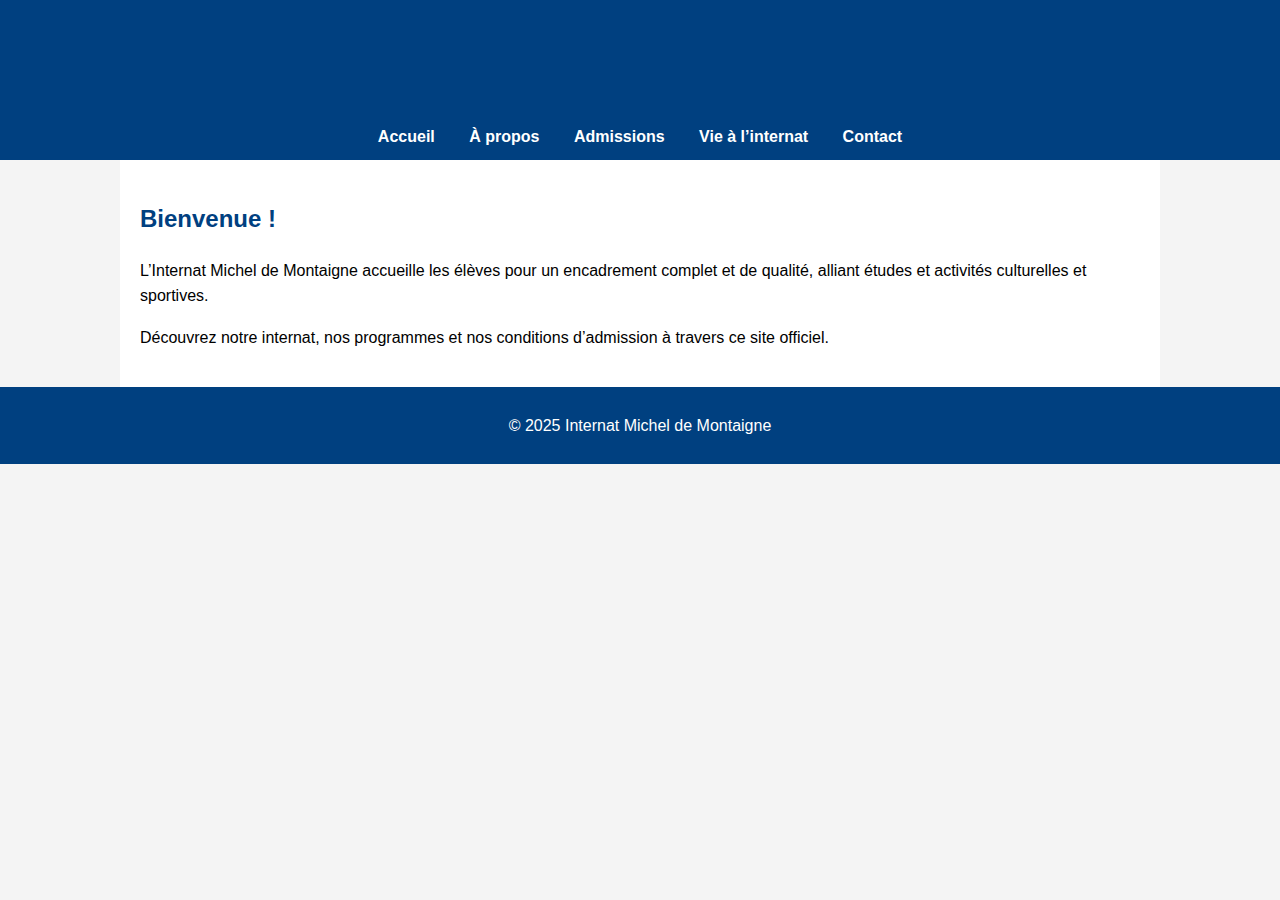
<file: index.html>
<!DOCTYPE html>
<html lang="fr">
<head>
    <meta charset="UTF-8">
    <title>Internat Michel de Montaigne - Accueil</title>
    <link rel="stylesheet" href="css/style.css">
</head>
<body>
    <header>
        <h1>Internat Michel de Montaigne</h1>
    </header>
    <nav>
        <a href="index.html">Accueil</a>
        <a href="apropos.html">À propos</a>
        <a href="admissions.html">Admissions</a>
        <a href="vie-internat.html">Vie à l’internat</a>
        <a href="contact.html">Contact</a>
    </nav>
    <div class="container">
        <h2>Bienvenue !</h2>
        <p>L’Internat Michel de Montaigne accueille les élèves pour un encadrement complet et de qualité, alliant études et activités culturelles et sportives.</p>
        <p>Découvrez notre internat, nos programmes et nos conditions d’admission à travers ce site officiel.</p>
    </div>
    <footer>
        <p>&copy; 2025 Internat Michel de Montaigne</p>
    </footer>
</body>
</html>
</file>
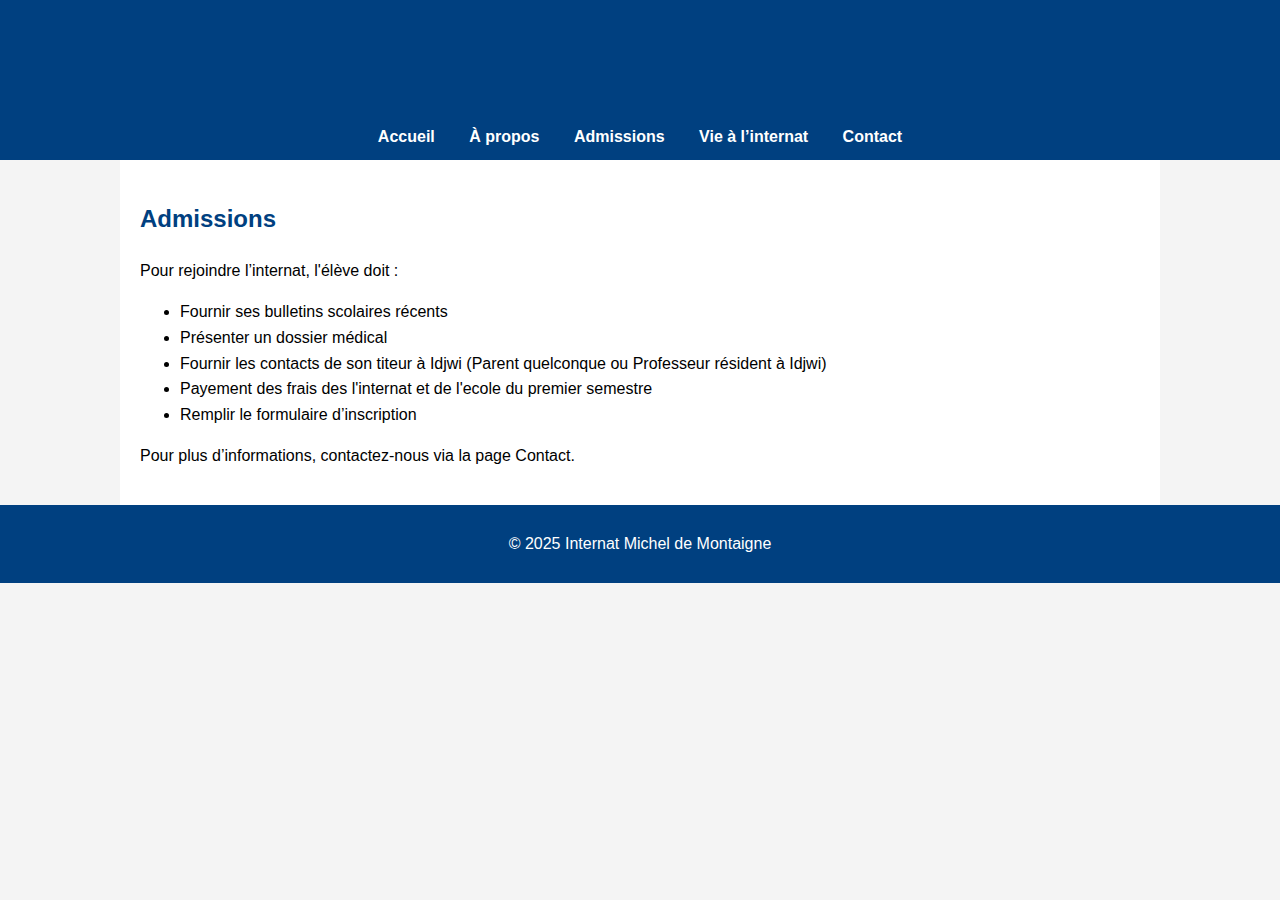
<file: admission.html>
<!DOCTYPE html>
<html lang="fr">
<head>
    <meta charset="UTF-8">
    <title>Admissions - Internat Michel de Montaigne</title>
    <link rel="stylesheet" href="css/style.css">
</head>
<body>
    <header>
        <h1>Internat Michel de Montaigne</h1>
    </header>
    <nav>
        <a href="index.html">Accueil</a>
        <a href="apropos.html">À propos</a>
        <a href="admissions.html">Admissions</a>
        <a href="vie-internat.html">Vie à l’internat</a>
        <a href="contact.html">Contact</a>
    </nav>
    <div class="container">
        <h2>Admissions</h2>
        <p>Pour rejoindre l’internat, l'élève doit :</p>
        <ul>
            <li>Fournir ses bulletins scolaires récents </li>
            <li>Présenter un dossier médical</li>
            <li>Fournir les contacts de son titeur à Idjwi (Parent quelconque ou Professeur résident à Idjwi)</li>
            <li>Payement des frais des l'internat et de l'ecole du premier semestre</li>
            <li>Remplir le formulaire d’inscription</li>
        </ul>
        <p>Pour plus d’informations, contactez-nous via la page Contact.</p>
    </div>
    <footer>
        <p>&copy; 2025 Internat Michel de Montaigne</p>
    </footer>
</body>
</html>
</file>
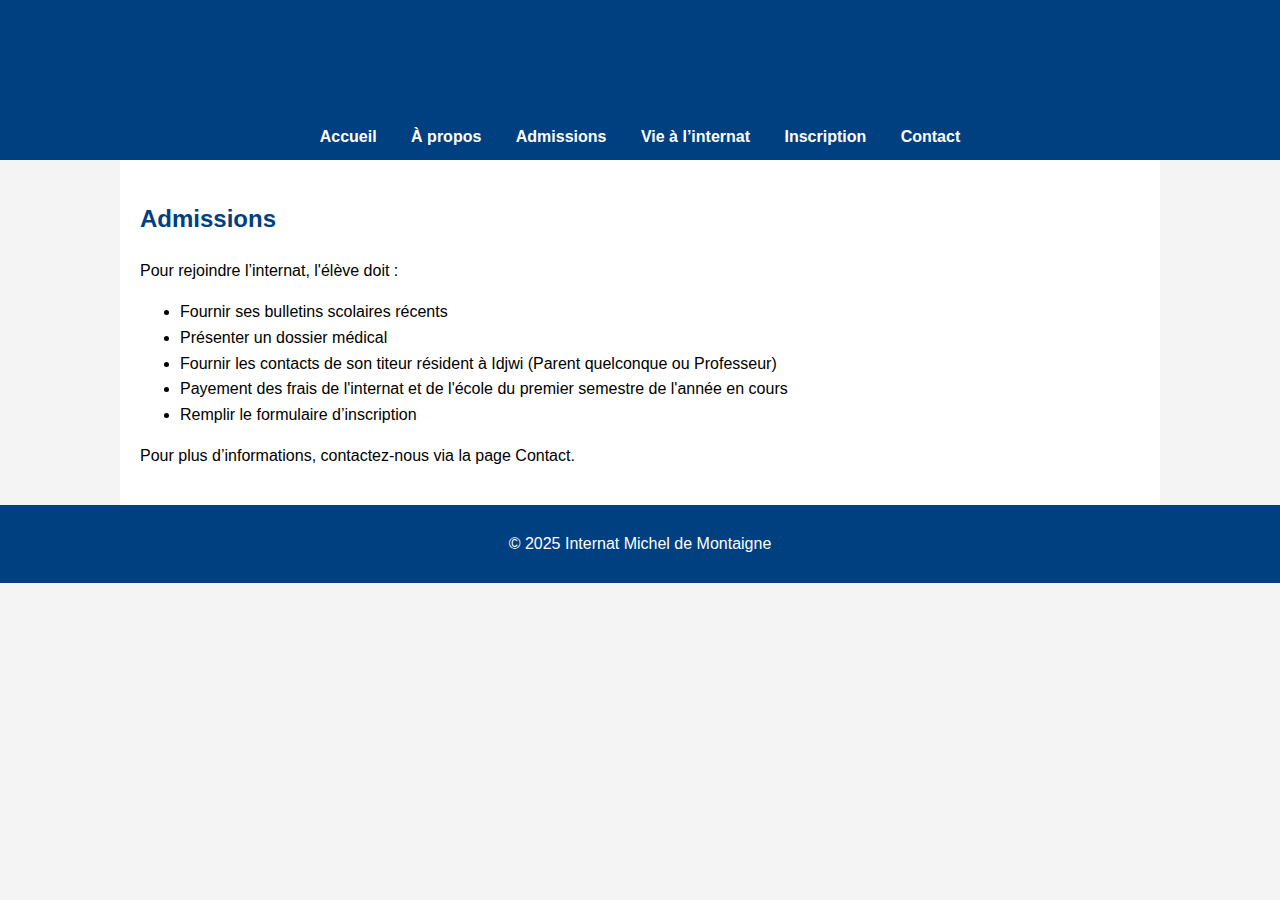
<file: admissions.html>
<!DOCTYPE html>
<html lang="fr">
<head>
    <meta charset="UTF-8">
    <title>Admissions - Internat Michel de Montaigne</title>
    <link rel="stylesheet" href="css/style.css">
</head>
<body>
    <header>
        <h1>Internat Michel de Montaigne</h1>
    </header>
    <nav>
        <a href="index.html">Accueil</a>
        <a href="apropos.html">À propos</a>
        <a href="admissions.html">Admissions</a>
        <a href="vie-internat.html">Vie à l’internat</a>
        <a href="inscription.html">Inscription</a>
        <a href="contact.html">Contact</a>
    </nav>
    <div class="container">
        <h2>Admissions</h2>
        <p>Pour rejoindre l’internat, l'élève doit :</p>
        <ul>
            <li>Fournir ses bulletins scolaires récents </li>
            <li>Présenter un dossier médical</li>
            <li>Fournir les contacts de son titeur résident à Idjwi (Parent quelconque ou Professeur)</li>
            <li>Payement des frais de l'internat et de l'école du premier semestre de l'année en cours </li>
            <li>Remplir le formulaire d’inscription</li>
        </ul>
        <p>Pour plus d’informations, contactez-nous via la page Contact.</p>
    </div>
    <footer>
        <p>&copy; 2025 Internat Michel de Montaigne</p>
    </footer>
</body>
</html>
</file>
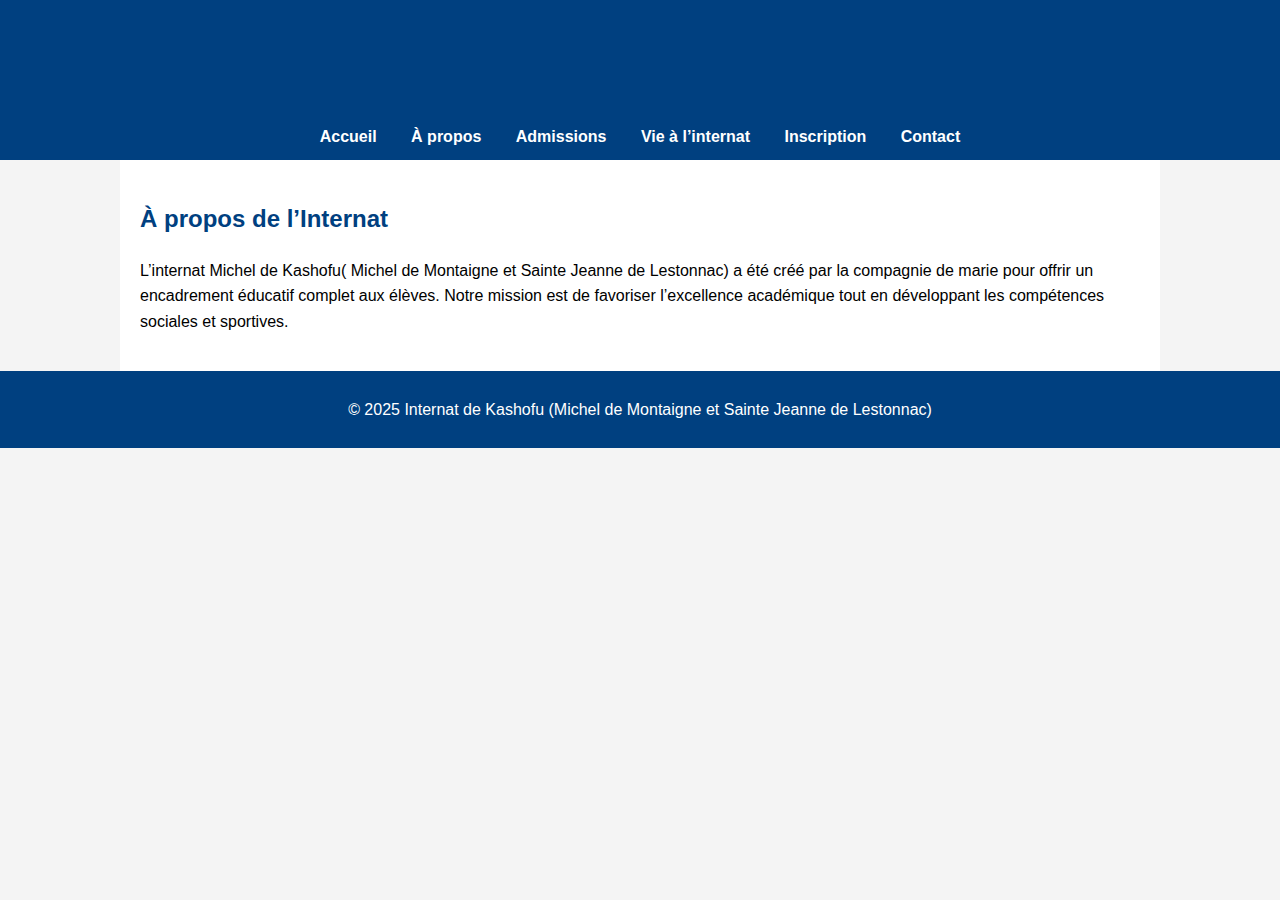
<file: apropos.html>
<!DOCTYPE html>
<html lang="fr">
<head>
    <meta charset="UTF-8">
    <title>À propos - Internat Michel de Montaigne</title>
    <link rel="stylesheet" href="css/style.css">
</head>
<body>
    <header>
        <h1>Internat Michel de Montaigne</h1>
    </header>
    <nav>
        <a href="index.html">Accueil</a>
        <a href="apropos.html">À propos</a>
        <a href="admissions.html">Admissions</a>
        <a href="vie-internat.html">Vie à l’internat</a>
        <a href="inscription.html">Inscription</a>
        <a href="contact.html">Contact</a>
    </nav>
    <div class="container">
        <h2>À propos de l’Internat</h2>
        <p>L’internat Michel de Kashofu( Michel de Montaigne et Sainte Jeanne de Lestonnac) a été créé par la compagnie de marie pour offrir un encadrement éducatif complet aux élèves. Notre mission est de favoriser l’excellence académique tout en développant les compétences sociales et sportives.</p>
    </div>
    <footer>
        <p>&copy; 2025 Internat de Kashofu (Michel de Montaigne et Sainte Jeanne de Lestonnac)</p> 
    </footer>
</body>
</html>
</file>
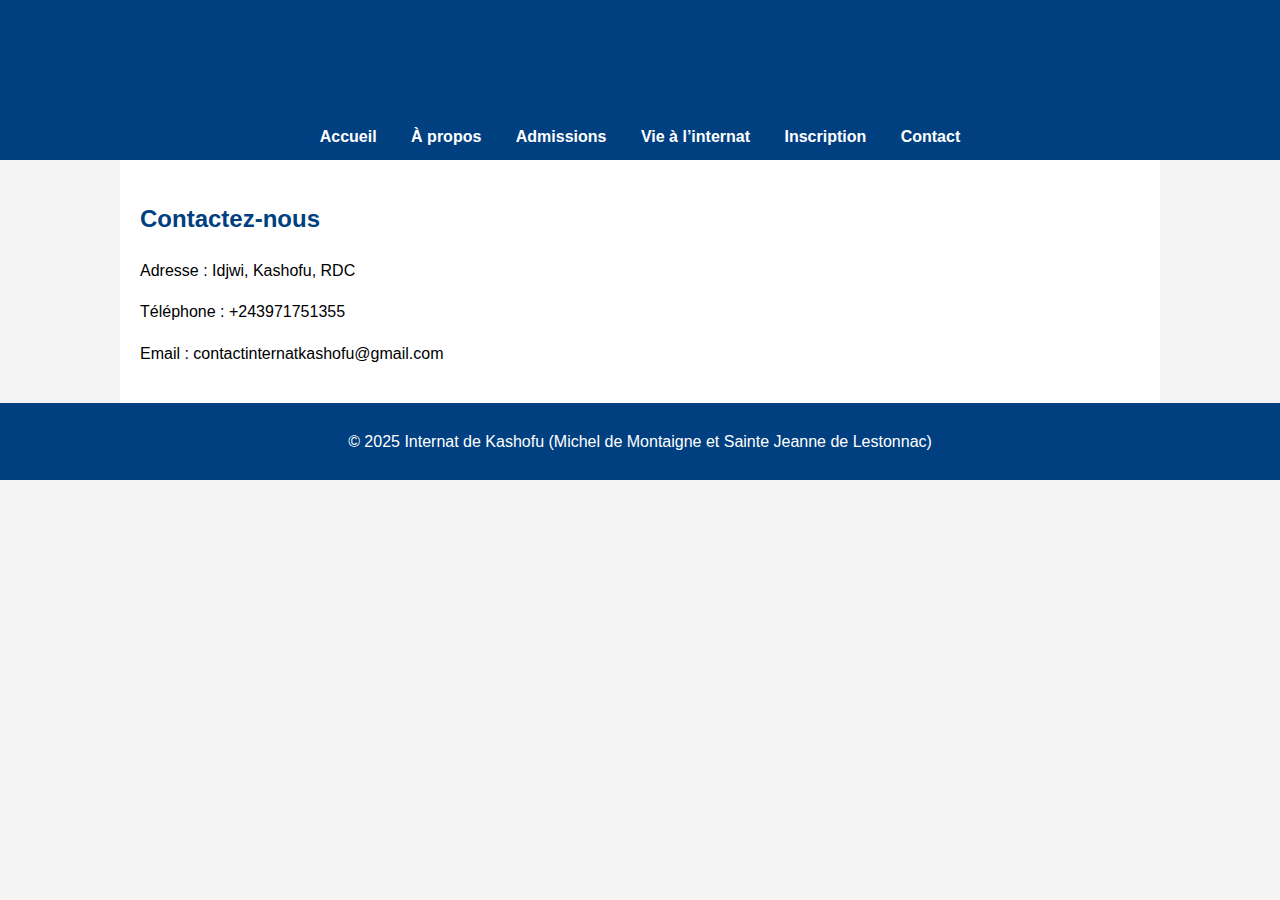
<file: contact.html>
<!DOCTYPE html>
<html lang="fr">
<head>
    <meta charset="UTF-8">
    <title>Contact - Internat de Kashofu </title>
    <link rel="stylesheet" href="css/style.css">
</head>
<body>
    <header>
        <h1>Internat de Kashofu (Michel de Montaigne et Sainte Jeanne de Lestonnac)</h1>
    </header>
    <nav>
        <a href="index.html">Accueil</a>
        <a href="apropos.html">À propos</a>
        <a href="admissions.html">Admissions</a>
        <a href="vie-internat.html">Vie à l’internat</a>
        <a href="inscription.html">Inscription</a>
        <a href="contact.html">Contact</a>
    </nav>
    <div class="container">
        <h2>Contactez-nous</h2>
        <p>Adresse : Idjwi, Kashofu, RDC</p>
        <p>Téléphone : +243971751355</p>
        <p>Email : contactinternatkashofu@gmail.com</p>
    </div>
    <footer>
        <p>&copy; 2025 Internat de Kashofu (Michel de Montaigne et Sainte Jeanne de Lestonnac)</p>
    </footer>
</body>
</html>
</file>
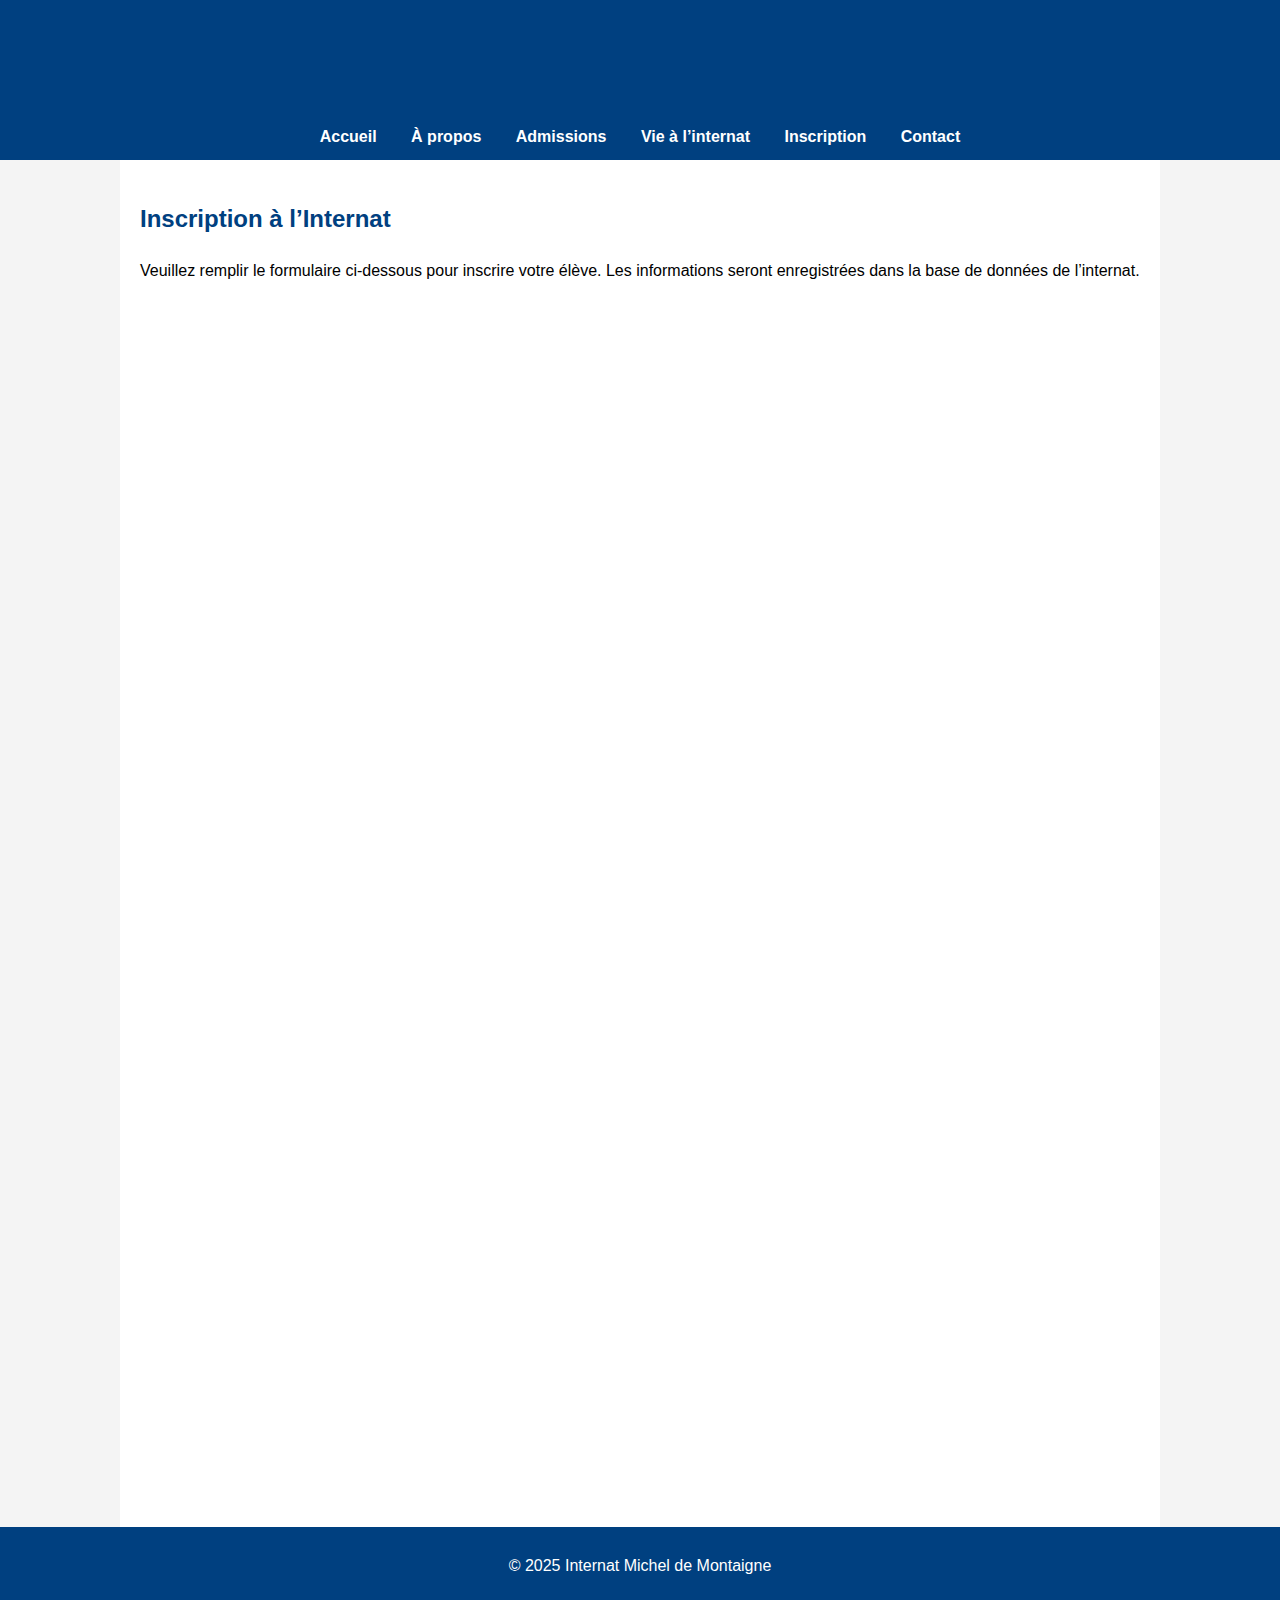
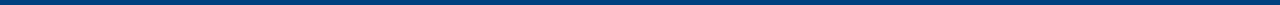
<file: inscription.html>
<!DOCTYPE html>
<html lang="fr">
<head>
    <meta charset="UTF-8">
    <title>Inscription - Internat Michel de Montaigne</title>
    <link rel="stylesheet" href="css/style.css">
</head>
<body>
    <header>
        <h1>Internat Michel de Montaigne</h1>
    </header>

    <nav>
        <a href="index.html">Accueil</a>
        <a href="apropos.html">À propos</a>
        <a href="admissions.html">Admissions</a>
        <a href="vie-internat.html">Vie à l’internat</a>
        <a href="inscription.html">Inscription</a>
        <a href="contact.html">Contact</a>
        
    </nav>

    <div class="container">
        <h2>Inscription à l’Internat</h2>
        <p>Veuillez remplir le formulaire ci-dessous pour inscrire votre élève. Les informations seront enregistrées dans la base de données de l’internat.</p>

        <!-- FORMULAIRE GOOGLE -->
        <iframe src="https://docs.google.com/forms/d/e/1FAIpQLSc09a6RMsF3dV72UdBXXAKa0xYmee4853cSOisTTJCy_iqmrg/viewform?embedded=true" 
                width="100%" height="1200" frameborder="0" marginheight="0" marginwidth="0">
            Chargement…
        </iframe>
    </div>

    <footer>
        <p>&copy; 2025 Internat Michel de Montaigne</p>
    </footer>
</body>
</html>
</file>
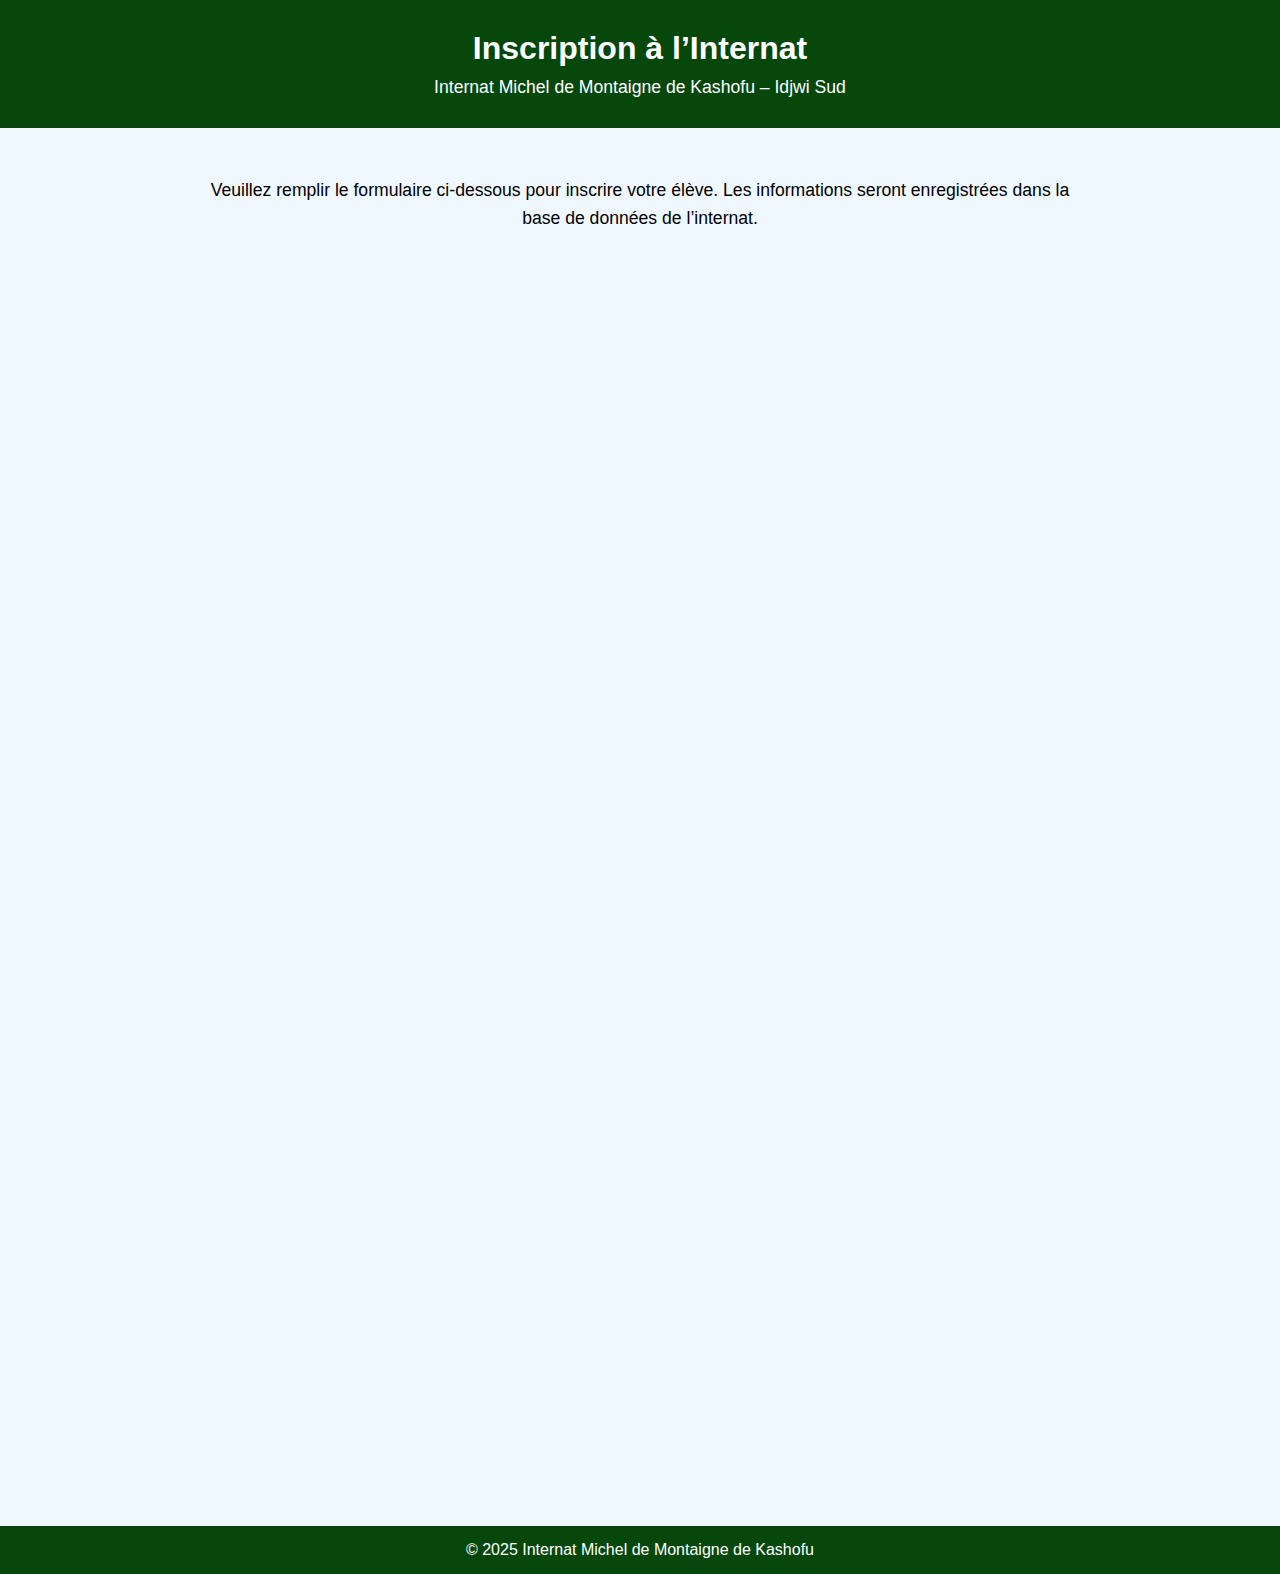
<file: inscriptions.html>
<!DOCTYPE html>
<html lang="fr">
<head>
<meta charset="UTF-8">
<title>Inscription – Internat Michel de Montaigne de Kashofu</title>
<style>
/* ===== Body ===== */
body {
    font-family: Arial, sans-serif;
    background-color: #f0f8ff;
    margin: 0;
}

/* ===== Header ===== */
header {
    background-color: #06470c;
    color: white;
    text-align: center;
    padding: 30px;
}
header h1 {
    margin: 0;
    font-size: 2em;
}
header p {
    margin: 10px 0 0 0;
    font-size: 1.1em;
}

/* ===== Main Section ===== */
main {
    max-width: 900px;
    margin: auto;
    padding: 30px;
    text-align: center;
}
main p {
    font-size: 1.1em;
    line-height: 1.6;
    margin-bottom: 30px;
}

/* ===== Iframe (Formulaire) ===== */
iframe {
    width: 100%;
    height: 1200px; /* Ajuste selon la longueur du formulaire */
    border: none;
    border-radius: 8px;
}

/* ===== Footer ===== */
footer {
    background-color: #06470c;
    color: white;
    text-align: center;
    padding: 15px;
    margin-top: 30px;
}
</style>
</head>

<body>

<header>
    <h1>Inscription à l’Internat</h1>
    <p>Internat Michel de Montaigne de Kashofu – Idjwi Sud</p>
</header>

<main>
    <p>
        Veuillez remplir le formulaire ci-dessous pour inscrire votre élève.
        Les informations seront enregistrées dans la base de données de l’internat.
    </p>

    <!-- FORMULAIRE GOOGLE -->
    <iframe src="https://docs.google.com/forms/d/e/1FAIpQLSc09a6RMsF3dV72UdBXXAKa0xYmee4853cSOisTTJCy_iqmrg/viewform?embedded=true">
        Chargement…
    </iframe>
</main>

<footer>
    © 2025 Internat Michel de Montaigne de Kashofu
</footer>

</body>
</html>
</file>
<file: css/style.css>
body {
    font-family: Arial, sans-serif;
    line-height: 1.6;
    margin: 0;
    padding: 0;
    background-color: #f4f4f4;
}

header, nav, footer {
    background-color: #004080;
    color: white;
    padding: 10px 0;
    text-align: center;
}

nav a {
    color: white;
    text-decoration: none;
    margin: 0 15px;
    font-weight: bold;
}

nav a:hover {
    text-decoration: underline;
}

.container {
    width: 90%;
    max-width: 1000px;
    margin: auto;
    background: white;
    padding: 20px;
}

h1, h2 {
    color: #004080;
}
.slideshow {
    width: 100%;
    max-width: 700px;
    height: 400px;
    margin: 20px auto;
    position: relative;
    overflow: hidden;
}

.slide {
    width: 100%;
    height: 100%;
    position: absolute;
    object-fit: cover;
    opacity: 0;
    transition: opacity 1s ease-in-out;
}

.slide.active {
    opacity: 1;
}
</file>
